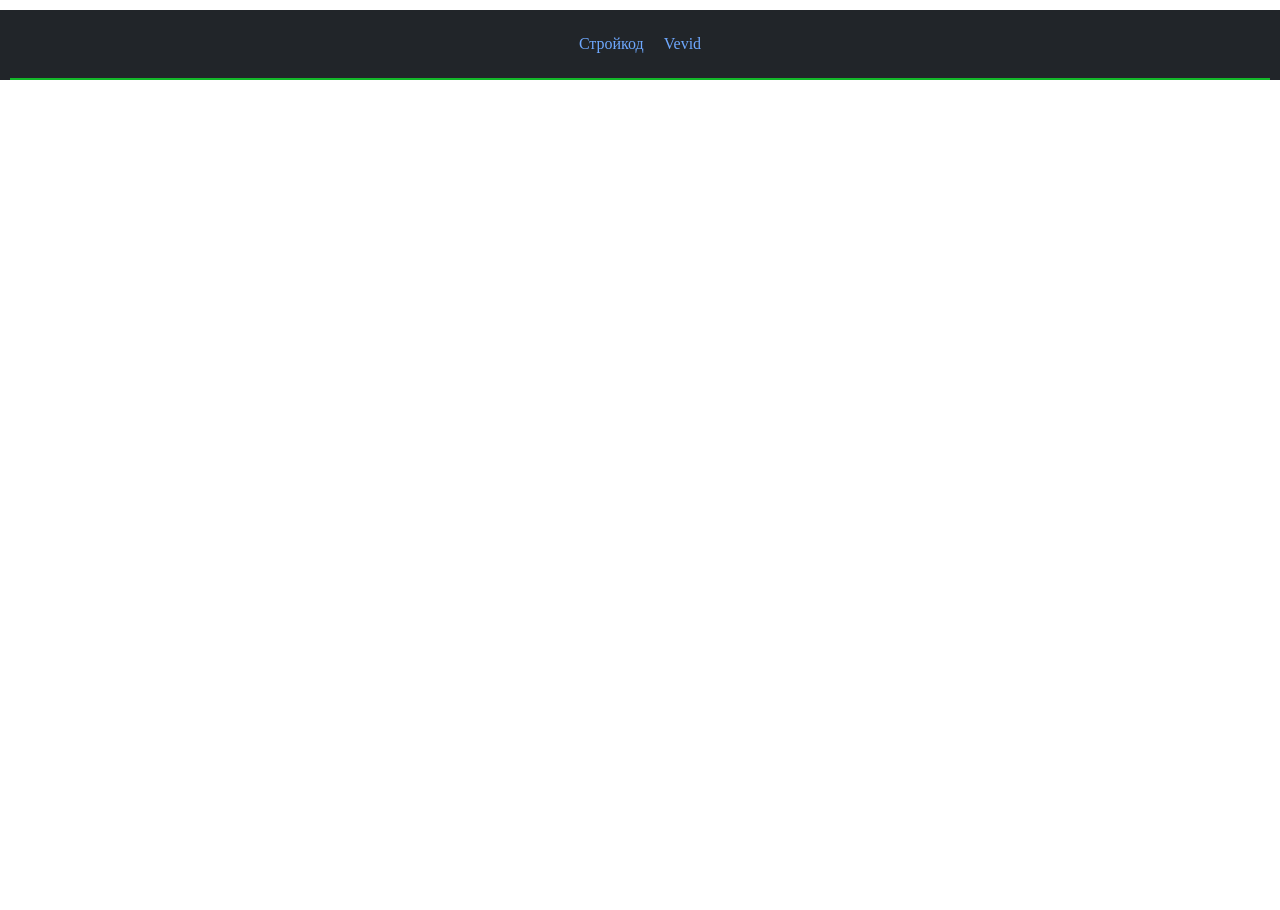
<file: index.html>
<!DOCTYPE html>
<html lang="en">

<head>
    <meta charset="UTF-8">
    <meta name="viewport" content="width=device-width, initial-scale=1.0">
    <link rel="stylesheet" href="style.css">
    <title>Document</title>
</head>

<body>
    <header class="header">
        <div class="_container">
            <div class="header-container">
                <div class="menu__icon">
                    <span></span>
                </div>
                <ul class="nav-menu">
                    <li class="nav-item"><a href="стройкод/index.html" class="nav-link">Стройкод</a></li>
                    <li class="nav-item"><a href="vevid/index.html" class="nav-link">Vevid</a></li>
                </ul>
            </div>
        </div>
    </header>
</body>

</html>
</file>
<file: style.css>
*,
*::before,
*::after {
    padding: 0;
    margin: 0;
    border: 0;
    box-sizing: border-box;
}

a {
    text-decoration: none;
}

ul,
ol,
li {
    list-style: none;
    padding-inline-start: 0;
    margin: 0;
    padding: 0;
}

img {
    vertical-align: top;
}

h1,
h2,
h3,
h4,
h5,
h6 {
    font-weight: inherit;
    font-size: inherit;
}

html,
body {
    height: 100%;
    line-height: 1;
    margin: 0;
    padding: 0;
}










.header {
    background-color: #212529;
    width: 100%;
    margin-bottom: 300px;
}

._container {
    margin: 0 auto;
    max-width: 1440px;
}

.header-container {
    position: relative;
    display: flex;
    flex-wrap: wrap;
    justify-content: center;
    align-items: center;
    border-bottom: 2px solid #13b929;
    margin: 10px 10px;
    padding: 20px 10px;
    min-height: 70px;
}

.header-logo {
    display: flex;
    align-items: center;

}

.header-logo:hover .header-logo__svg {
    background-color: #ffffff5e;
}

.header-logo:hover .header-logo__span {
    color: #ffffff5e;
}

.header-logo__svg {
    background-color: #fff;
    border: 1px solid #000;
    border-radius: 50%;
    width: 50px;
    height: 50px;
    margin-right: 10px;
}

.header-logo__span {
    font-style: 16px;
    color: #fff;
}


.menu__icon {
    display: none;
}



.nav-menu {
    display: flex;
}

.nav-item {}

.nav-link {
    padding: 10px;
    color: #6ea8fe;
    font-family: inherit;
    font-size: inherit;
}

.nav-link:hover {
    color: #6ea8fe77;
}

.active {
    color: #fff;
    background: #0d6efd;
    border-radius: 13%;
}


/* 
                          @media (max-width: 750px) {
                              .header-container {
                                  justify-content: center;
                                  flex-wrap: wrap;
                              }
                          
                              .header-logo {
                                  margin-bottom: 10px;
                              }
                          }
                           */

@media (max-width: 767px) {
    .menu__icon {
        z-index: 5;
        display: block;
        position: relative;
        width: 30px;
        height: 18px;
        cursor: pointer;
    }

    .menu__icon span,
    .menu__icon::after,
    .menu__icon::before {
        left: 0;
        position: absolute;
        height: 10%;
        width: 100%;
        transition: all 0.3s ease 0s;
        background-color: #fff;
    }

    .menu__icon::before,
    .menu__icon::after {
        content: "";
    }

    .menu__icon::before {
        top: 0;
    }

    .menu__icon::after {
        bottom: 0;
    }

    .menu__icon span {
        top: 50%;
        transform: scale(1) translate(0px, -50%);
    }

    .menu__icon._active span {
        transform: scale(0) translate(0px, -50%);
    }

    .menu__icon._active::before {
        top: 50%;
        transform: rotate(-45deg) translate(0px, -50%);
    }

    .menu__icon._active::after {
        bottom: 50%;
        transform: rotate(45deg) translate(0px, 50%);
    }

    .nav-menu {
        position: fixed;
        left: -100%;
        flex-direction: column;
        width: 100%;
    }

    .nav-menu._active {
        position: relative;
        display: flex;
        left: 0;
        transition: left 0.3s ease 0s;
    }

    .nav-item {
        margin-top: 20px;
    }


}
</file>
